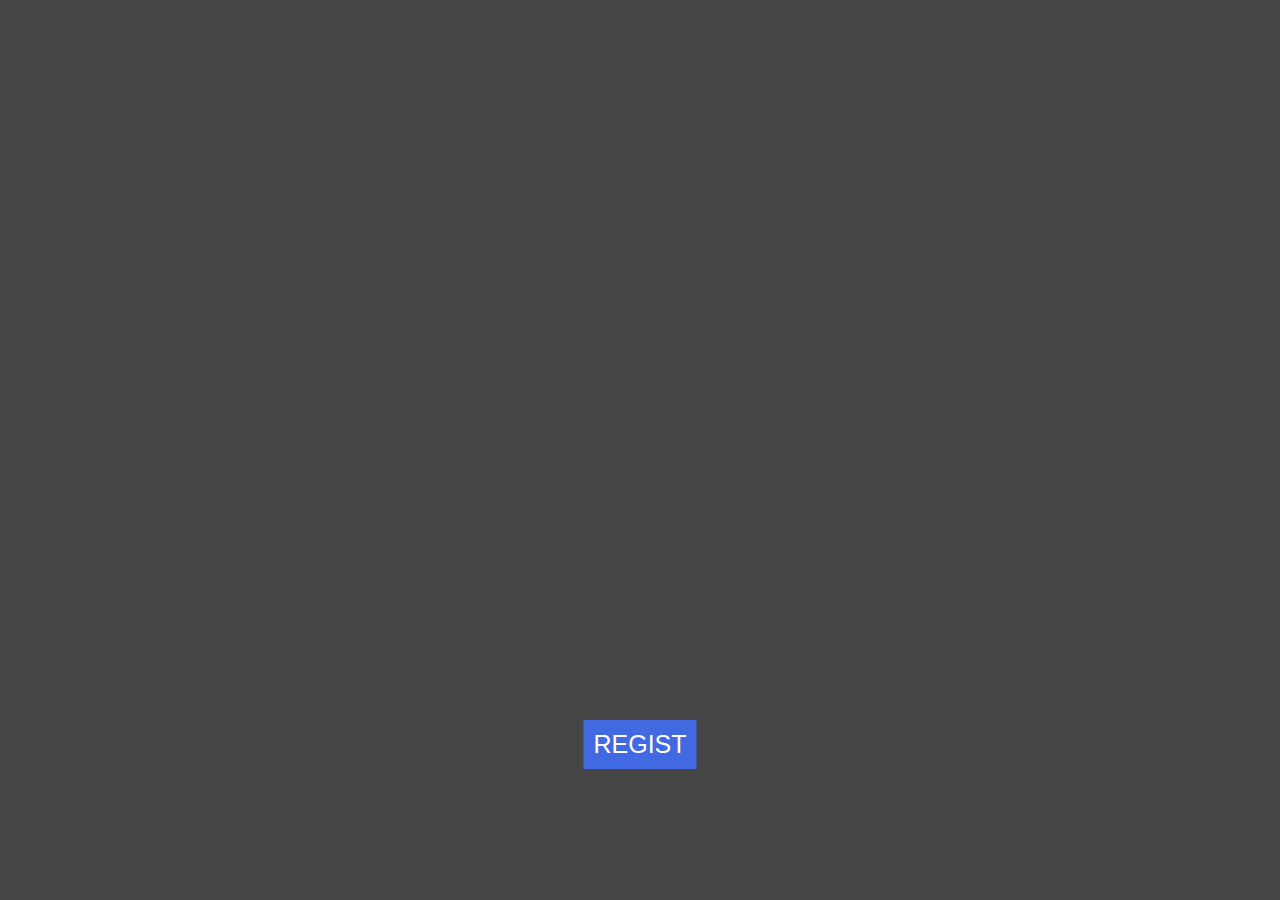
<file: index.html>
<!DOCTYPE html>
<html lang="en-vn">
<head>
 <title>Document</title>
 <meta charset="UTF-8">
 <meta name="desciption" content="Profile">
 <meta name="keyword" content="HTML">
 <meta name="author" content="Chau Quoc Kiet">
 <meta http-equiv="refresh" content="600">
 <meta name="viewport" content="width=device-width, initial-scale=1.0">
 <link rel="stylesheet" href="./CSS/style.css">
</head>
<body>
  <div class="container">
    <div id="div1"> 
      <form autocomplete="on">
       <fieldset>
        <legend title="Chau Kiet">Information Form</legend>
         <section id="section1">
          <label for="surname" class="name1">Surname</label><br>
          <input type="text" id="surname" size="30" required autofocus placeholder="Enter Your Surname"><br>
         </section>
         <section id="section2">
          <label for="name" class="name2">Name</label><br>
          <input type="text" id="name" size="30" required placeholder="Enter Your Name"><br><br>
         </section>
         <section id="section3">
          <label for="email" class="email">Email</label><br>
          <input type="email" id="email" size="80"  required placeholder="Example@email.com"><br><br>
         </section>
         <section id="section4">
          <label for="password" class="password">Password</label><br>
          <input type="password" id="password" size="80" required placeholder="**********"><br><br>
         </section>
         <section id="section5">
          <label for="ID" class="ID">Identification</label><br>
          <input type="text" id="ID" size="80" required placeholder="####&nbsp;####&nbsp;####"><br><br>
         </section>
         <section id="section6">
          <label for="phone" class="phone">Phone Number</label><br>
          <input type="tel" id="phone" size="80" required placeholder="0123456789"><br><br>
         </section>
         <section id="section7">
          <label for="day" class="day">Date Of Birth</label><br>
          <input type="date" id="day"><br><br>
         </section>
         <textarea placeholder=">>Feedback"></textarea>
         <section id="section8">
          <label class="gender">Gender</label><br>
          <input type="radio" name="gender" id="gender1" value="Females">
          <label for="gender1" style="font-size: 17px;">Females</label><br>
          <input type="radio" name="gender" id="gender2" value="Males" checked>
          <label for="gender2" style="font-size: 17px;">Males</label><br>
          <input type="radio" name="gender" id="gender3" value="Other">
          <label for="gender3" style="font-size: 17px;">Other</label><br><br><br>
         </section>
         <section id="section9">
           <input type="checkbox" id="checkbox">
           <label for="checkbox" class="checkbox">Accept Terms.</label><br><br>
          </section>
         <section id="section10">
          <label for="file" class="file">Choose Your Files</label><br>
          <input type="file" id="file" name="File" value="File" multiple required><br><br><br>
         </section>
         <section id="section11">
          <table>
           <tr>
            <td id="td1"></td>
            <td id="td2">
             <input type="button" id="button" value="Submit">
             &nbsp;&nbsp;&nbsp;&nbsp;&nbsp;&nbsp;&nbsp;&nbsp;&nbsp;&nbsp;&nbsp;&nbsp;
             &nbsp;&nbsp;&nbsp;&nbsp;&nbsp;
             <input type="Reset" id="reset" value="Reset All">
            </td>
            <td id="td3"></td>
           </tr>
          </table>
         </section>
       </fieldset>
      </form>
      </div>
      <div id="div2">
       <p>Designed by Chau Kiet <sup>&copy;</sup></p>
      </div>
  </div>
  <div class="loading">
    <progress value="0" max="100"></progress>
    <h1>Loading.... 0%</h1>
  </div>
  <button draggable="true">Regist</button>
<script src="cv.js"></script>
</body>
</html>
</file>
<file: CSS/style.css>
body {
     background-color: rgb(70,70,70);
}
.container{
     display:none;
}

#div1{
     display:flex;
     justify-content: center;
}

#div2 {
     color: white;
     font-family: 'Segoe UI', Tahoma, Geneva, Verdana, sans-serif;
     font-style: italic;
     text-align:center;
     width: 100%;
     /*Copyright*/
}

/*Around Form*/
fieldset {
     width: 500px;
     padding: 15px;
     border: 0 solid transparent;
     border-radius: 30px;
     background: linear-gradient(to top left, lightseagreen, darkcyan, mediumseagreen);
}

/*Caption form*/
legend {
     text-align: center;
     font-weight: 900;
     font-size: 32px;
     font-family: 'Segoe UI', Tahoma, Geneva, Verdana, sans-serif;
     color: white;
}

/*Surname*/
#section1 {
     float: left;
}

.name1 {
     font-family: 'Segoe UI', Tahoma, Geneva, Verdana, sans-serif;
     font-weight: 500;
     font-size: 18px;
     color: white;
}

#surname {
     padding:5px;
     border: 0 solid transparent;
     border-radius: 0 10px 0 10px;
     font-size: 14px;
     font-family: 'Segoe UI', Tahoma, Geneva, Verdana, sans-serif;
     font-weight: 400;
}
textarea:focus{
     outline:1px solid white;
}
#surname:focus{
     outline:1px solid white;
}
#name:focus{
     outline:1px solid white;

}
#password:focus{
     outline:1px solid white;

}
#ID:focus{
     outline:1px solid white;

}
#email:focus{
     outline:1px solid white;

}
#phone:focus{
     outline:1px solid white;

}
#day:focus{
     outline:1px solid white;

}

/*Name*/
#section2 {
     float:right;
}

.name2 {
     font-family: 'Segoe UI', Tahoma, Geneva, Verdana, sans-serif;
     font-weight: 500;
     font-size: 18px;
     color: white;
}

#name {
     padding: 5px;
     border: 0 solid transparent;
     border-radius: 0 10px 0 10px;
     font-size: 14px;
     font-family: 'Segoe UI', Tahoma, Geneva, Verdana, sans-serif;
     font-weight: 400;
}

/*Email*/
#section3 {
     clear: both;
}

.email {
     font-size: 18px;
     font-family: 'Segoe UI', Tahoma, Geneva, Verdana, sans-serif;
     font-weight: 500;
     color: white;
}

#email {
     padding: 5px;
     border: 0 solid transparent;
     border-radius: 0 10px 0 10px;
     font-size: 14px;
     font-family: 'Segoe UI', Tahoma, Geneva, Verdana, sans-serif;
     font-weight: 400;
}
/*Password*/
#section4 {
     clear: both;
}

.password {
     font-size: 18px;
     font-family: 'Segoe UI', Tahoma, Geneva, Verdana, sans-serif;
     font-weight: 500;
     color: white;
}

#password {
     padding: 5px;
     border: 0 solid transparent;
     font-size: 14px;
     font-family: 'Segoe UI', Tahoma, Geneva, Verdana, sans-serif;
     font-weight: 400;
     border-radius: 0 10px 0 10px;
}

/*Identification*/
#section5 {
     clear: both;
}

.ID {
     font-size: 18px;
     font-family: 'Segoe UI', Tahoma, Geneva, Verdana, sans-serif;
     font-weight: 500;
     color: white;
}

#ID {
     padding: 5px;
     border: 0 solid transparent;
     border-radius: 0 10px 0 10px;
     font-size: 14px;
     font-family: 'Segoe UI', Tahoma, Geneva, Verdana, sans-serif;
     font-weight: 400;
}

/*Phone*/
#section6 {
     clear: both;
}

.phone {
     font-size: 18px;
     font-family: 'Segoe UI', Tahoma, Geneva, Verdana, sans-serif;
     font-weight: 500;
     color: white;
}

#phone {
     padding: 5px;
     border: 0 solid transparent;
     border-radius: 0 10px 0 10px;
     font-size: 14px;
     font-family: 'Segoe UI', Tahoma, Geneva, Verdana, sans-serif;
     font-weight: 400;
}

/*Date Of Birth*/
#section7 {
     clear: both;
}

.day {
     font-size: 18px;
     font-weight:500;
     color: white;
     font-family: 'Segoe UI', Tahoma, Geneva, Verdana, sans-serif;
}

#day {
     padding: 5px;
     border: 0 solid transparent;
     font-size: 14px;
     text-align: center;
     font-weight: 400;
     font-family: 'Segoe UI', Tahoma, Geneva, Verdana, sans-serif;
     border-radius: 10px;
}

/*Feedback*/
textarea{
     float: right;
     width: 390px;
     height: 100px;
     overflow: auto;
     border-radius: 10px;
     padding: 10px;
     font-family: 'Segoe UI', Tahoma, Geneva, Verdana, sans-serif;
     font-size: 14px;
     font-weight: 400;
}

/*Gender*/
#section8 {  
     float:left;
     color: white;
     font-family: 'Segoe UI', Tahoma, Geneva, Verdana, sans-serif;
}

.gender {
     font-size: 18px;
     font-weight: 500;
     color: white;
     font-family: 'Segoe UI', Tahoma, Geneva, Verdana, sans-serif;
}

/*Choose File*/
#section9 {
     clear: both;
     float: left;
}

.file {
     font-size: 18px;
     font-weight: 500;
     color: white;
     font-family: 'Segoe UI', Tahoma, Geneva, Verdana, sans-serif;
}

#file {
     font-family: 'Segoe UI', Tahoma, Geneva, Verdana, sans-serif;
     color: white;
     font-size: 15px;
     font-weight: 500;
}
/*Checkbox*/
#section10 {
     float: right;
}

.checkbox {
     font-size: 18px;
     color: white;
     font-family: 'Segoe UI', Tahoma, Geneva, Verdana, sans-serif;
     font-weight: 500;
     font-style: italic;
}

/*Submit & Reset*/
#section11 {
    clear: both;
}

table, td {
     border: 0px solid transparent;
     width:100%;
     text-align: center;
}

#td1 {
     width: 10%;
}

#td2 {
     width: 80%;
}

#td3 {
     width: 10%;
}
/*Button*/
#button {
     padding: 10px;
     width:100px;
     height: auto;
     font-size: 15px;
     font-style: italic;
     border: 0 outset transparent;
     border-radius: 0 90px 0 90px;
     background-color: rgba(50,50,50,0.1);
     color: white;
     font-weight: 600;
}

#button:hover {
     background-color: white;
     color: rgb(40,40,40);
     font-weight: 550;
}

/*Reset*/
#reset {
     padding: 10px;
     width: 100px;
     height: auto;
     font-style: italic;
     font-size: 15px;
     font-weight: 600;
     border: 0 outset  transparent;
     border-radius: 90px 0 90px 0;
     background-color: rgba(50,50,50,0.1);
     color: white;
}
#reset:hover {
     background-color: white;
     color: rgb(40,40,40);
     font-weight: 550;
}
/* Loading time :)) */
*{
     font-family: 'Segoe UI', Tahoma, Geneva, Verdana, sans-serif;
     font-weight:500;
 }
 progress{
     height:50px;
     width: 400px;
     cursor:wait;
 }
 .loading{
     position: absolute;
     top:50%;
     left:50%;
     transform:translate(-50%,-50%);
     display:none;
 }
 h1{
     text-align:center;
     color: white;
 }
 button{
     position:absolute;
     top:80vh;
     left:50%;
     transform:translateX(-50%);
     padding:10px;
     background: royalblue;
     color: white;
     font-size: 25px;
     text-transform: uppercase;
     animation:buttonRun 10s infinite linear;
     border:none;
     transition:transform 1s;
 }
 button:hover{
      transform:scale(1.5);
 }
/*End*/
</file>
